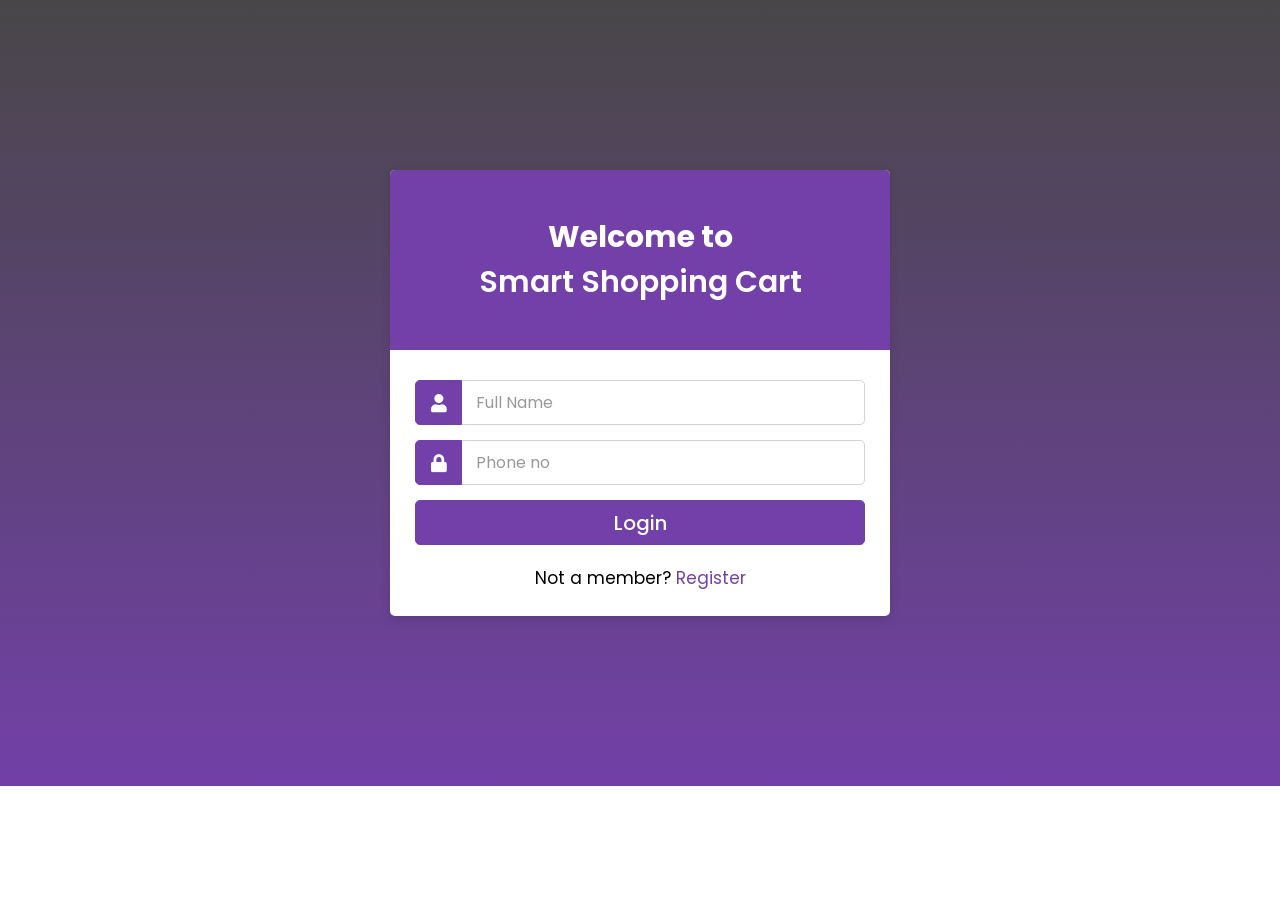
<file: index.html>
<!DOCTYPE html>
<!-- Created By CodingLab - www.codinglabweb.com -->
<html lang="en" dir="ltr">
  <head>
    <meta charset="utf-8" />
    <meta name="viewport" content="width=device-width, initial-scale=1.0" />
    <title>Login Form</title>
    <link rel="stylesheet" href="SM_styles.css" />
    <link
      rel="stylesheet"
      href="https://cdnjs.cloudflare.com/ajax/libs/font-awesome/5.15.2/css/all.min.css"
    />
  </head>
  <body>
    <div class="container">
      <div class="wrapper">
        <div class="title">
          <span><b>Welcome to </b><br />Smart Shopping Cart</span>
        </div>
        <form action="#">
          <div class="row">
            <i class="fas fa-user"></i>
            <input type="text" placeholder="Full Name" required />
          </div>
          <div class="row">
            <i class="fas fa-lock"></i>
            <input type="phone no" placeholder="Phone no" required />
          </div>
          <div class="row button">
            <input type="submit" value="Login" />
          </div>
          <div class="signup-link">
            Not a member? <a href="SM_register.html">Register</a>
          </div>
        </form>
      </div>
    </div>
  </body>
</html>
</file>
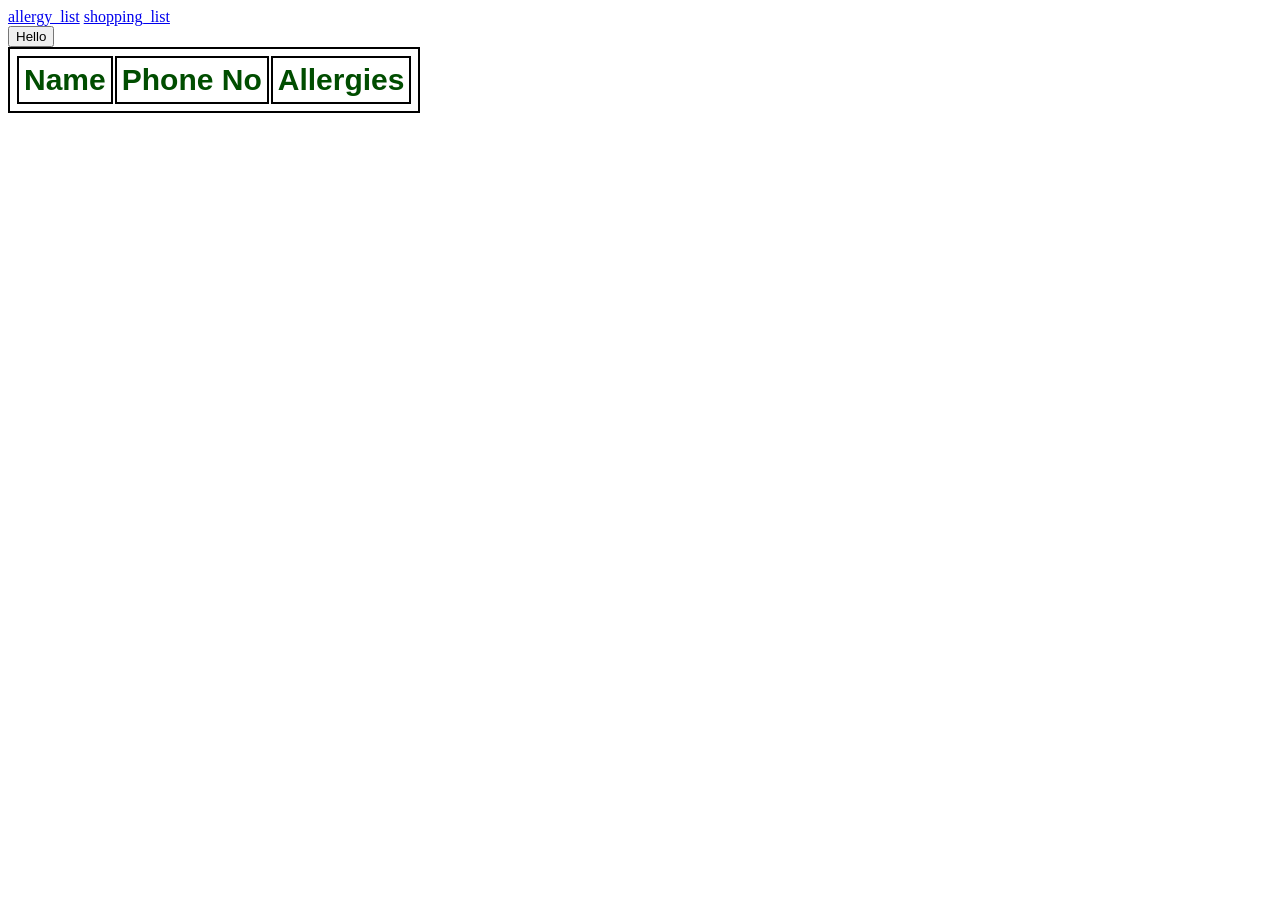
<file: SM_profile.html>
<!DOCTYPE html>
<html>
  <head>
    <title>My Page</title>
    <link rel="stylesheet" href="SM_profile_style.css" />
  </head>
  <body>
    <nav id="navbar">
      <a href="#allergy_list">allergy_list</a>
      <a href="#shopping_list">shopping_list</a>
    </nav>
    <button id="new">Hello</button>
    <table id="display">
      <tr class="row">
        <th class="col">Name</th>
        <th class="col">Phone No</th>
        <th class="col">Allergies</th>
      </tr>
    </table>
    <script src="App.js"></script>
  </body>
</html>
</file>
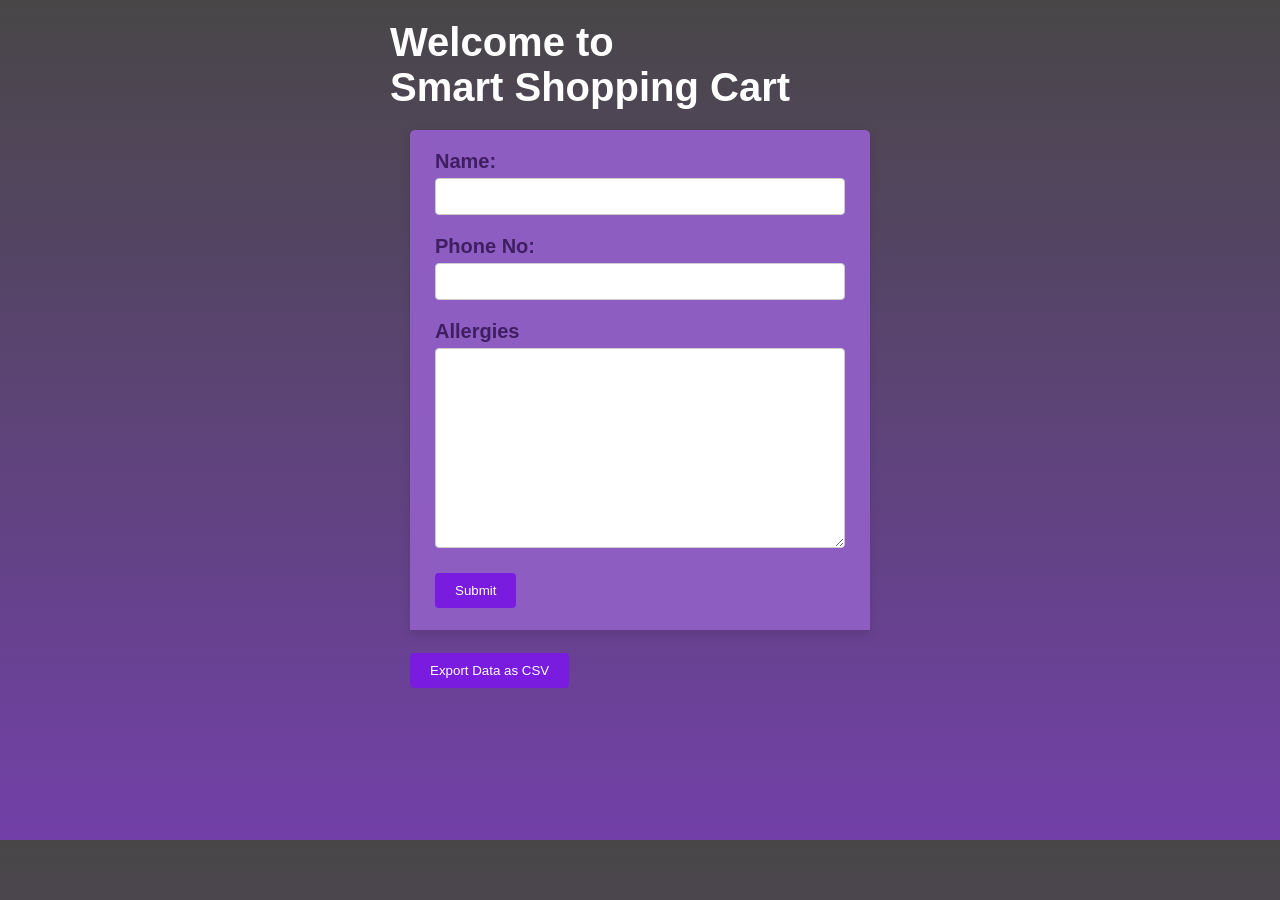
<file: SM_register.html>
<!DOCTYPE html>
<!-- Created By CodingLab - www.codinglabweb.com -->
<html lang="en" dir="ltr">
  <head>
    <meta charset="utf-8" />
    <meta name="viewport" content="width=device-width, initial-scale=1.0" />
    <title>Registration Form</title>
    <link rel="stylesheet" href="SM_register_style.css" />
  </head>
  <body>
    <span class="main"
      ><b
        >Welcome to<br />
        Smart Shopping Cart</b
      ></span
    >

    <div id="container">
      <!-- <form>
        <p>
          <label for="name">Name</label>
          <input type="text" id="name" name="name" value="" />
        </p>
        <p>
          <label for="phone">Phone No</label>
          <input type="tel" id="phone" name="phone" value="" />
        </p>
        <p>
          <label for="allergies">Allergies</label>
          <textarea id="allergies" name="allergies"></textarea>
        </p>
        <p>
          <button id="entry">Save</button>
        </p>
      </form> -->
      <!-- <form id=""></form>
        <div>Name:</div>
        <input id="name" type="text" placeholder="John Smith" />
        <div>Phone No:</div>
        <input id="phone" type="text" placeholder="18" />
        <div>Allergies:</div>
        <input id="allergies" type="text" placeholder="A" />
        <button id="entry">Input entry</button>
         </form> -->

      <!-- <table id="display">
      <tr>
        <th>Name</th>
        <th>Phone No</th>
        <th>Allergies</th>
      </tr>
    </table> -->
      <div class="container">
        <div class="wrapper">
          <div class="title">
            <form id="myForm">
              <label for="name">Name:<input type="text" id="name" name="name"></label>
              <label for="number">Phone No:<input type="text" id="number" name="number"></label>
              <label>Allergies<textarea name="allergies" id="allergies" cols="30" rows="10"></textarea></label>
              <button type="submit">Submit</button>
            </form>
            <button id="exportButton">Export Data as CSV</button>
        </div>
      </div>
    </div>
    <script src="SM_script.js"></script>
  </body>
</html>
</file>
<file: SM_styles.css>
@import url("https://fonts.googleapis.com/css2?family=Poppins:wght@200;300;400;500;600;700&display=swap");
* {
  margin: 0;
  padding: 0;
  box-sizing: border-box;
  font-family: "Poppins", sans-serif;
}
body {
  background: linear-gradient(to top, #7240a8, hsl(330, 1%, 28%));
  background-repeat: no-repeat;
}
.container {
  max-width: 540px;
  padding: 0 20px;
  margin: 170px auto;
}
.wrapper {
  width: 100%;
  background: #fff;
  border-radius: 5px;
  box-shadow: 0px 4px 10px 1px rgba(0, 0, 0, 0.1);
}
.wrapper .title {
  height: 180px;
  background: #7240a8;
  border-radius: 5px 5px 0 0;
  color: #fff;
  font-size: 30px;
  font-weight: 600;
  display: flex;
  align-items: center;
  justify-content: center;
  text-align: center;
}
.wrapper form {
  padding: 30px 25px 25px 25px;
}
.wrapper form .row {
  height: 45px;
  margin-bottom: 15px;
  position: relative;
}
.wrapper form .row input {
  height: 100%;
  width: 100%;
  outline: none;
  padding-left: 60px;
  border-radius: 5px;
  border: 1px solid lightgrey;
  font-size: 16px;
  transition: all 0.3s ease;
}
form .row input:focus {
  border-color: #7240a8;
  box-shadow: inset 0px 0px 2px 2px rgba(0, 0, 0, 0.25);
}
form .row input::placeholder {
  color: #999;
}
.wrapper form .row i {
  position: absolute;
  width: 47px;
  height: 100%;
  color: #fff;
  font-size: 18px;
  background: #7240a8;
  border: 1px solid #7240a8;
  border-radius: 5px 0 0 5px;
  display: flex;
  align-items: center;
  justify-content: center;
}
.wrapper form .pass {
  margin: -8px 0 20px 0;
}
.wrapper form .pass a {
  color: #7240a8;
  font-size: 17px;
  text-decoration: none;
}
.wrapper form .pass a:hover {
  text-decoration: underline;
}
.wrapper form .button input {
  color: #fff;
  font-size: 20px;
  font-weight: 500;
  padding-left: 0px;
  background: #7240a8;
  border: 1px solid #7240a8;
  cursor: pointer;
}
form .button input:hover {
  background: #3b1f5a;
}
.wrapper form .signup-link {
  text-align: center;
  margin-top: 20px;
  font-size: 17px;
}
.wrapper form .signup-link a {
  color: #7240a8;
  text-decoration: none;
}
form .signup-link a:hover {
  text-decoration: underline;
}
</file>
<file: SM_profile_style.css>
table,
th,
td {
  border: 2px solid black;
  padding: 5px;
}
th {
  font-size: 30px;
  font-weight: 700;
  font-family: Arial;
  color: #004d00;
}
td {
  font-size: 25px;
  color: crimson;
  font-weight: 400;
  font-family: Georgia;
}
.navbar {
  display: flex;
  justify-content: space-around;
  background-color: #333;
  padding: 10px;
}

.navbar a {
  color: white;
  text-decoration: none;
}
</file>
<file: SM_register_style.css>
body {
  font-family: Arial, sans-serif;
  max-width: 500px;
  height: 800px;
  margin: 0 auto;
  padding: 20px;
  background: linear-gradient(to top, #7240a8, hsl(330, 1%, 28%));
}

label {
  display: block;
  margin-top: 20px;
  color: #3f1e62;
}

input[type="text"],
input[type="tel"],
textarea {
  width: 410px;
  padding: 10px;
  margin-top: 5px;
  border: 1px solid #ccc;
  border-radius: 4px;
  box-sizing: border-box;
  color: #3f1e62;
}
textarea {
  height: 200px;
}
.submit {
  background-color: hsl(330, 1%, 28%);
  color: white;
  padding: 10px 20px;
  border: none;
  border-radius: 4px;
  cursor: pointer;
  margin-top: 20px;
  align-self: center;
}

.submit:hover {
  background-color: #3f1e62;
  border: 1px solid whitesmoke;
}
a {
  color: antiquewhite;
  text-decoration: none;
}
.main {
  font-size: 40px;
  color: white;
}
.container {
  max-width: 800px;
  padding: 0 20px;
  margin: 20px auto;
}
.wrapper {
  width: 100%;
  background: #fff;
  border-radius: 5px;
  box-shadow: 0px 4px 10px 1px rgba(0, 0, 0, 0.1);
  height: 500px;
  background: #8d5dc1;
  border-radius: 5px 5px 0 0;
  color: #fff;
  font-size: 20px;
  font-weight: 600;
  display: flex;
  justify-content: center;
}
.wrapper form {
  padding: 0px 25px 25px 25px;
}
table,
th,
tr {
  border: 2px solid black;
  padding: 5px;
}
th {
  font-size: 30px;
  font-weight: 700;
  font-family: Arial;
  color: #004d00;
}
tr {
  font-size: 25px;
  color: crimson;
  font-weight: 400;
  font-family: Georgia;
}
button{
  background-color: #7a1be0;
  color:white;
  padding: 10px 20px;
  border: none;
  border-radius: 4px;
  cursor: pointer;
  margin-top: 20px;
  align-self: center;
}
button:hover{
  background-color: #8026e1;
}
</file>
